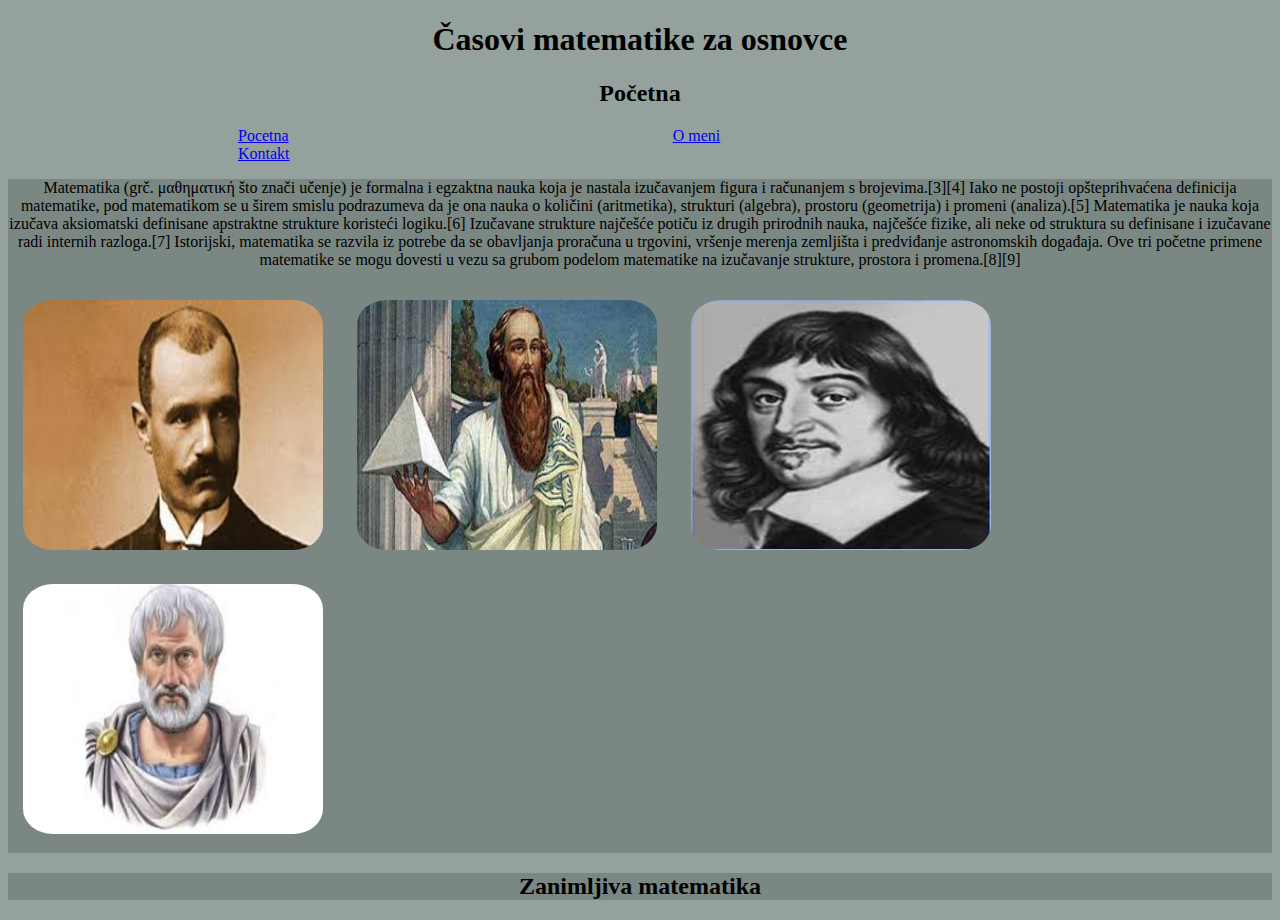
<file: index.html>
<!DOCTYPE html>
<html lang="en">
<head>
    <meta charset="UTF-8">
    <meta name="viewport" content="width=device-width, initial-scale=1.0">
    <title>Škola matematike</title>
    <link rel="stylesheet" href="style.css">
</head>
<body>
<header> 
    <h1>Časovi matematike za osnovce</h1>  
    <h2>Početna</h2>

<ul>
            <li>
                <a href="index.html">Pocetna</a>
            </li> 
            <li>
                <a href="omeni.html">O meni</a>
            </li> 
            <li>
                <a href="kontakt.html"> Kontakt</a>
            </li>
        </ul>


    
</header>
<main>
<p>Matematika (grč. μαθηματική što znači učenje) je formalna i egzaktna nauka koja je
     nastala izučavanjem figura i računanjem s brojevima.[3][4]

    Iako ne postoji opšteprihvaćena definicija matematike, pod matematikom se u širem
     smislu podrazumeva da je ona nauka o količini (aritmetika), strukturi (algebra),
      prostoru (geometrija) i promeni (analiza).[5]
    
    Matematika je nauka koja izučava aksiomatski definisane apstraktne strukture koristeći 
    logiku.[6] Izučavane strukture najčešće potiču iz drugih prirodnih nauka, najčešće fizike, 
    ali neke od struktura su definisane i izučavane radi internih razloga.[7]
    
    Istorijski, matematika se razvila iz potrebe da se obavljanja proračuna u trgovini, vršenje 
    merenja zemljišta i predviđanje astronomskih događaja. Ove tri početne primene matematike se 
    mogu dovesti u vezu sa grubom podelom matematike na izučavanje strukture,
     prostora i promena.[8][9]</p>
     <img src="slike/mika.jpg" alt="">
     <img src="slike/pitagora.jpg" alt="">
    <img src="slike/dekart.jpg" alt="">
    <img src="slike/tales.jpg" alt="">
</main>
<footer>
    <h2>Zanimljiva matematika</h2>
</footer>
</body>
</html>
</file>
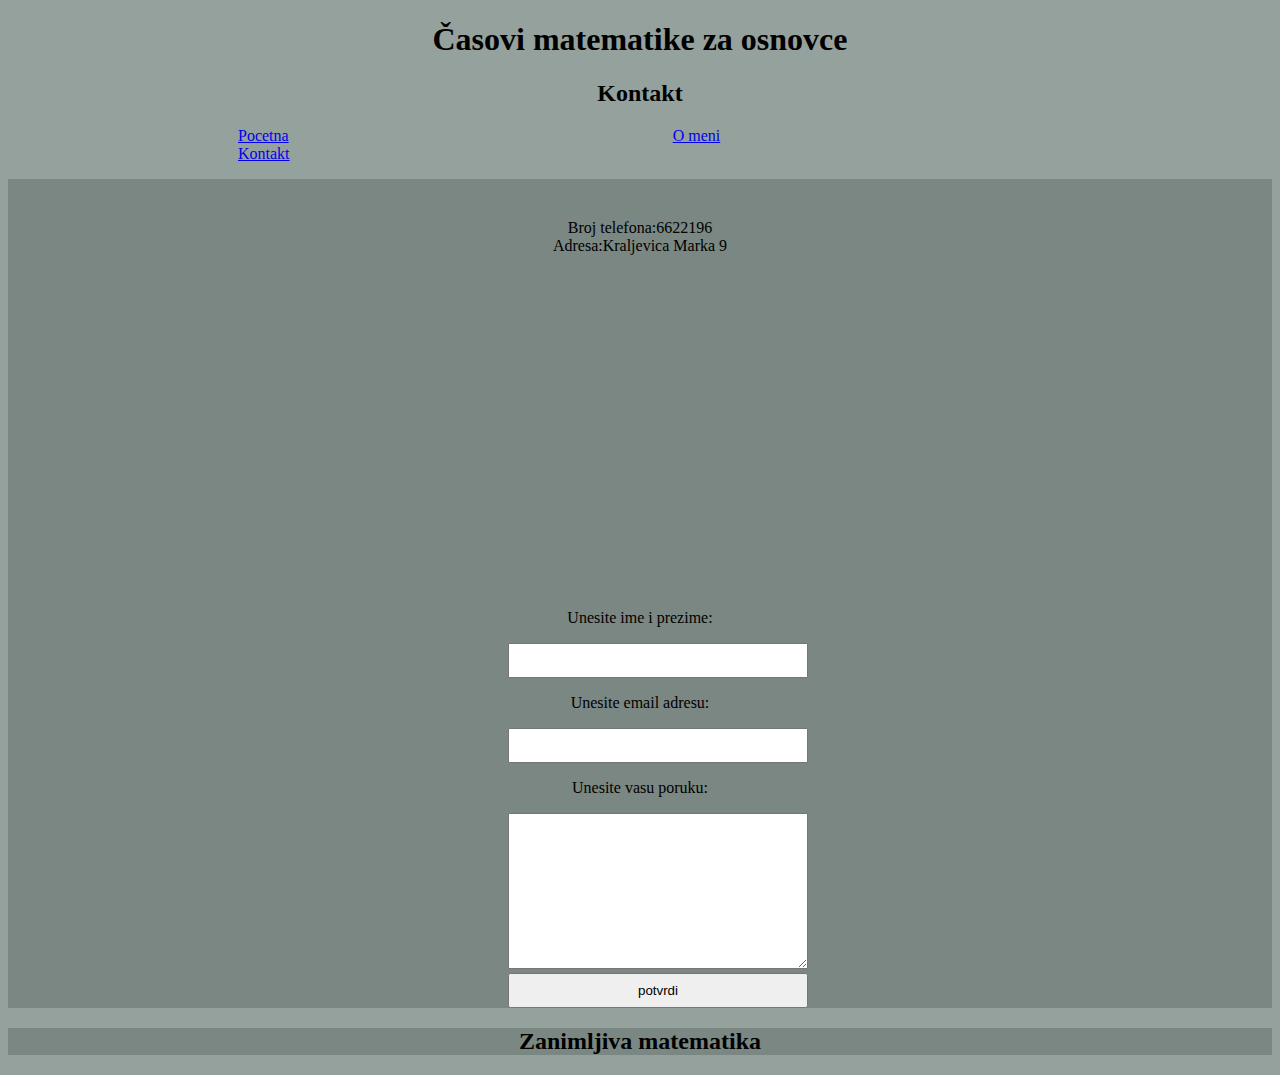
<file: kontakt.html>
<!DOCTYPE html>
<html lang="en">
<head>
    <meta charset="UTF-8">
    <meta name="viewport" content="width=device-width, initial-scale=1.0">
    <title>Škola matematike</title>
    <link rel="stylesheet" href="style.css">
</head>
<body>
<header> 
    <h1>Časovi matematike za osnovce</h1>  
    <h2>Kontakt</h2>

    <ul>
                <li>
                    <a href="index.html">Pocetna</a>
                </li> 
                <li>
                    <a href="omeni.html">O meni</a>
                </li> 
                <li>
                    <a href="kontakt.html"> Kontakt</a>
                </li>
            </ul>
    
    

</header>
<main>
    <p id="podaci">
        Broj telefona:6622196
    
        <br>
    
        Adresa:Kraljevica Marka 9


    </p>
    <br>
    
    

    <iframe width="300px" height="300px" src="https://www.google.com/maps/embed?pb=!1m18!1m12!1m3!1d11233.775749671493!2d19.827838381716727!3d45.259036119761994!2m3!1f0!2f0!3f0!3m2!1i1024!2i768!4f13.1!3m3!1m2!1s0x475b105b0958f499%3A0xcb32ced2e8bd41f4!2z0KDQvtGC0LrQstCw0YDQuNGY0LAsINCd0L7QstC4INCh0LDQtA!5e0!3m2!1ssr!2srs!4v1588969116017!5m2!1ssr!2srs" width="600" height="450" frameborder="0" style="border:0;" allowfullscreen="" aria-hidden="false" tabindex="0"></iframe>


    <p class="input"> Unesite ime i prezime:</p>
    <input type="text">

    <p class="input">Unesite email adresu:</p>
    <input type="email">

    <p class="input">Unesite vasu poruku:</p>
    <textarea name="" id="" cols="60" rows="10"></textarea>

    <br>

    <input type="submit" value="potvrdi">
    
    
</main>
<footer>
    <h2>Zanimljiva matematika</h2>
</footer>
    
</body>
</html>
</file>
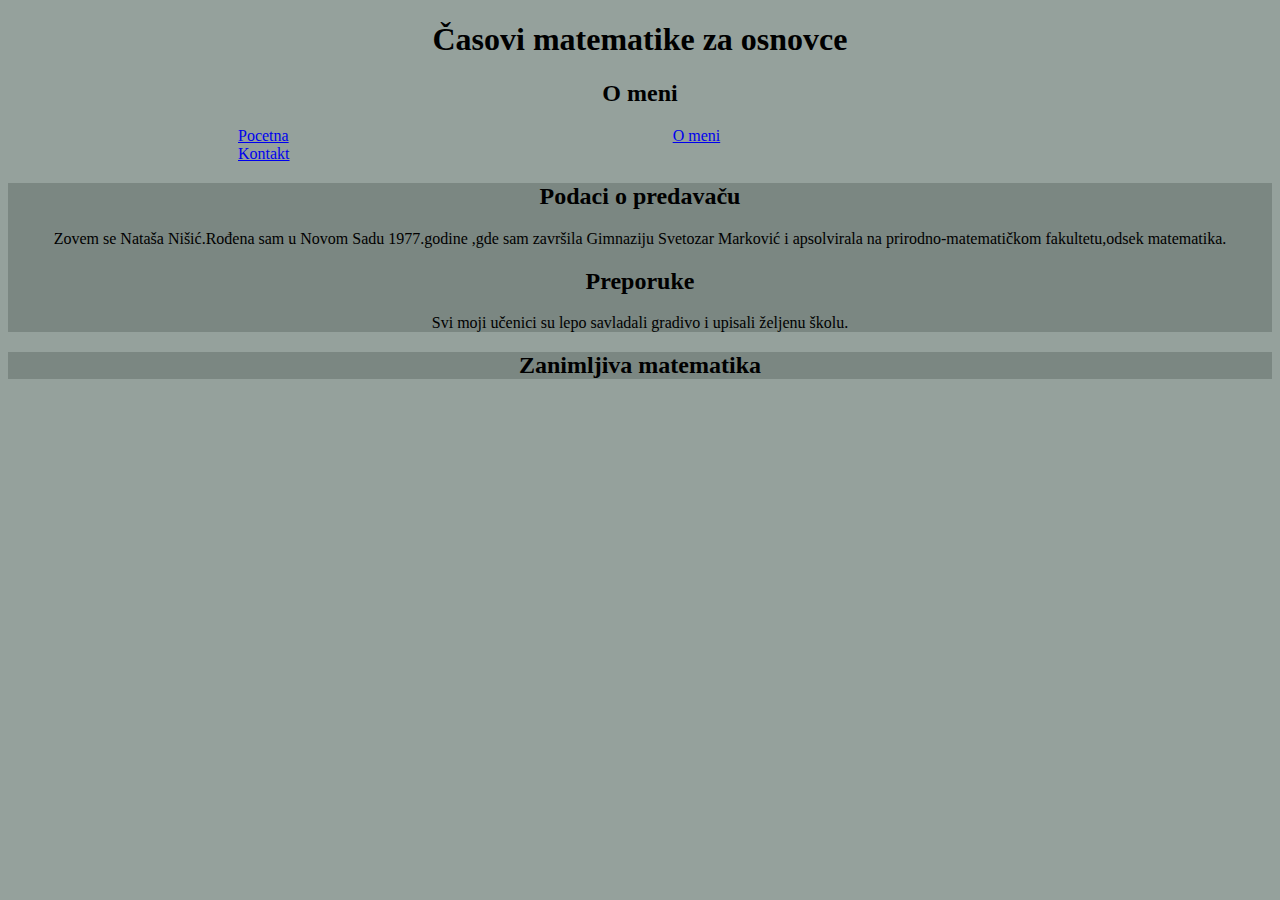
<file: omeni.html>
<!DOCTYPE html>
<html lang="en">
<head>
    <meta charset="UTF-8">
    <meta name="viewport" content="width=device-width, initial-scale=1.0">
    <title>Škola matematike</title>
    <link rel="stylesheet" href="style.css">
</head>
<body>
<header> 
    <h1>Časovi matematike za osnovce</h1> 
    <h2>O meni</h2> 

    <ul>
                <li>
                    <a href="index.html">Pocetna</a>
                </li> 
                <li>
                    <a href="omeni.html">O meni</a>
                </li> 
                <li>
                    <a href="kontakt.html"> Kontakt</a>
                </li>
            </ul>
     
    

</header>
<main>
    <h2>Podaci o predavaču</h2>
    <p>Zovem se Nataša Nišić.Rođena sam u Novom Sadu 1977.godine ,gde sam završila Gimnaziju Svetozar Marković
         i apsolvirala na prirodno-matematičkom fakultetu,odsek matematika.
        </p>
    <h2>Preporuke</h2>
    <p>Svi moji učenici su lepo savladali gradivo i upisali željenu školu.</p>
</main>
<footer>
<h2>Zanimljiva matematika</h2>
</footer>
    
</body>
</html>
</file>
<file: style.css>
*{
    box-sizing: border-box;
}
    body {
        background-color: #95a19c ;
    }
    header {
        background-color: #95a19c;

    }
    main {
        background-color: #7b8782;
    }
    #podaci {
        text-align: center;
        padding-top:40px;
    }
    footer {
        background-color: #7b8782;
    }
    h1 {
        text-align: center;
    }
    h2 {
        text-align: center;
    }
    img {
        border-radius: 10%;
        width: 300px;
        height: 250px;
        margin: 15px;
        
    }
    li {
        list-style-type: none;
        margin: 180px;
        padding-inline:10px;
        display: inline;
    }
    iframe {
        margin-left:500px;
    }
    .input {
        text-align: center;
    }
    input {
        margin-left: 500px;
        width: 300px;
        height: 35px;
    }
    textarea {
        margin-left: 500px;
        width: 300px;
    }
    p {
        text-align: center;
    }
</file>
